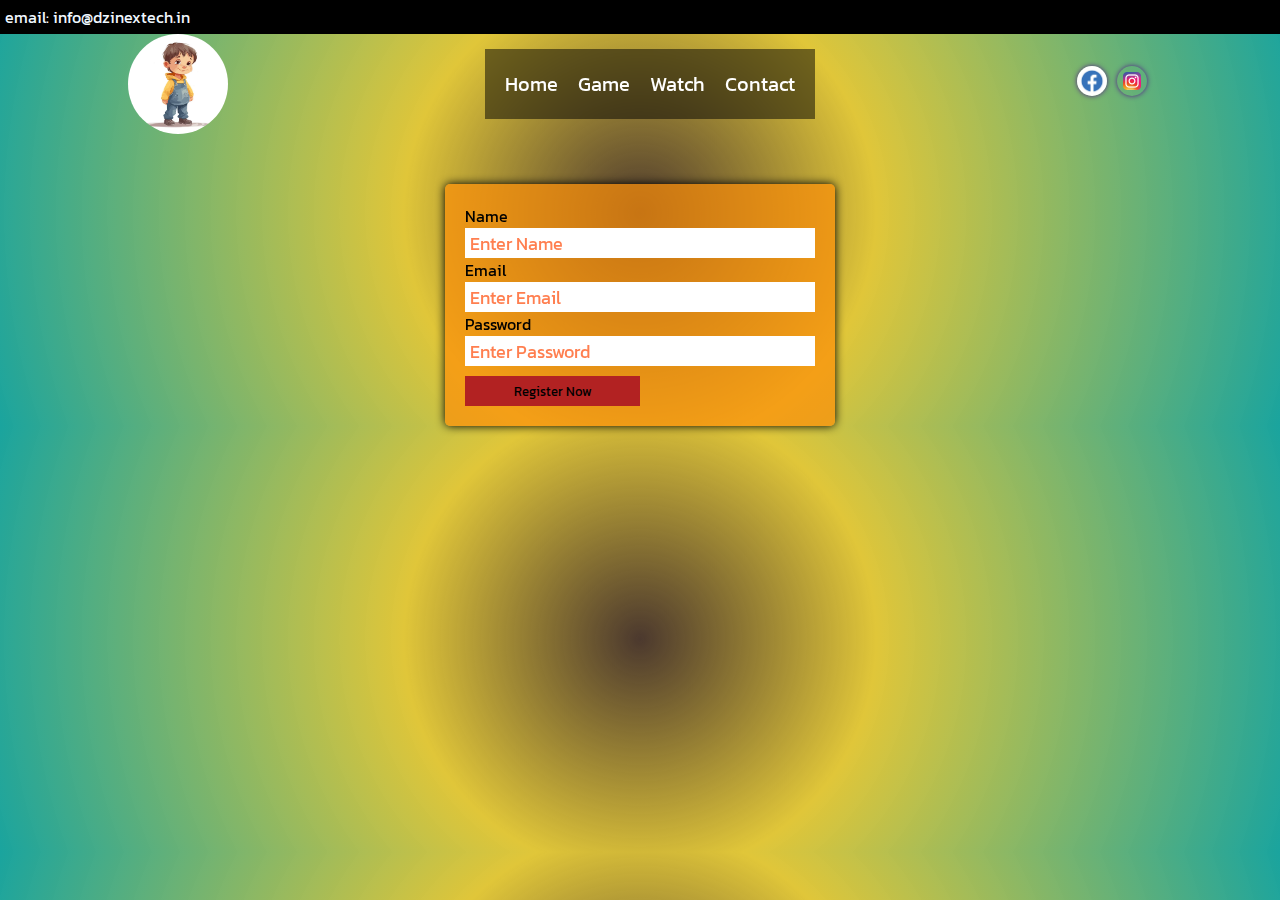
<file: register.html>
<!DOCTYPE html>
<html lang="en">
<head>
    <meta charset="UTF-8">
    <meta name="viewport" content="width=device-width, initial-scale=1.0">
    <title>Cartoon</title>
    
    <link rel="shortcut icon" href="images/logo.avif" type="image/x-icon">
    <link href="https://unpkg.com/aos@2.3.1/dist/aos.css" rel="stylesheet">
    
    <link rel="stylesheet" href="css/style.css">
</head>
<body>
    <p class="p-header">email: info@dzinextech.in</p>
    <header>
        <img src="images/logo.avif" alt="">
        <nav class="header-nav">
            <ul>
                <li><a href="index.html">Home</a></li>
                <li><a href="game.html">Game</a></li>
                <li><a href="watch.html">Watch</a></li>
                <li><a href="contact.html">Contact</a></li>
            </ul>
        </nav>
        <div class="social">
            <ul>
                <li><a href=""><img src="images/facebook.jpg" alt=""></a></li>
                <li><a href=""><img src="images/insta.webp" alt=""></a></li>
            </ul>
        </div>
    </header>
    <section class="register" data-aos="zoom-in" data-aos-duration="1500">
        <form action="">
            <label for="">Name</label>
            <input type="text" name="name" placeholder="Enter Name">
            <label for="">Email</label>
            <input type="email" name="email" placeholder="Enter Email">
            <label for="">Password</label>
            <input type="password" name="password" placeholder="Enter Password">
            <button type="submit">Register Now</button>
        </form>
    </section>
</body>
<script src="https://unpkg.com/aos@2.3.1/dist/aos.js"></script>
<script>
    AOS.init();
  </script>
</html>
</file>
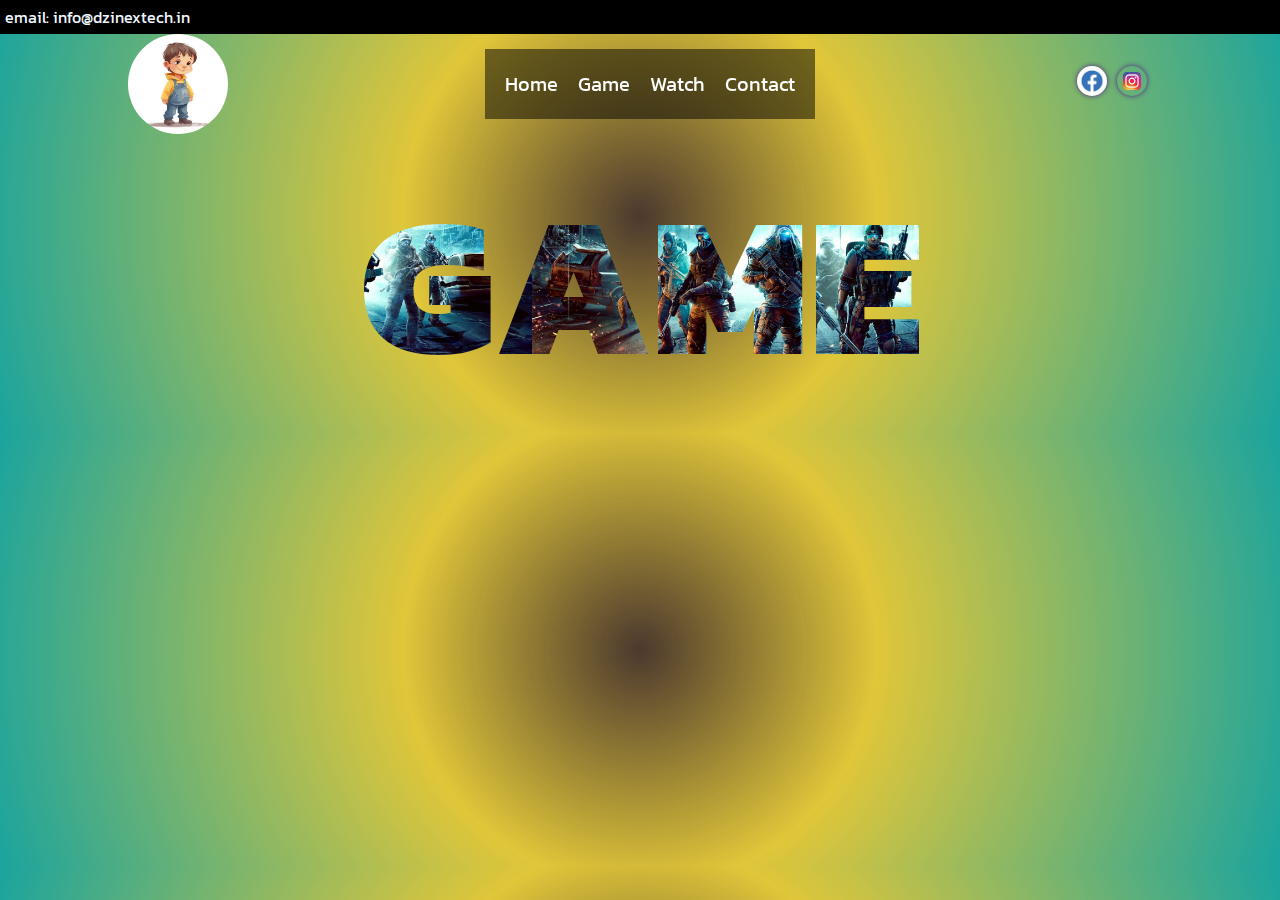
<file: watch.html>
<!DOCTYPE html>
<html lang="en">
<head>
    <meta charset="UTF-8">
    <meta name="viewport" content="width=device-width, initial-scale=1.0">
    <title>Cartoon</title>
    
    <link rel="shortcut icon" href="images/logo.avif" type="image/x-icon">
    <link href="https://unpkg.com/aos@2.3.1/dist/aos.css" rel="stylesheet">
    <link rel="stylesheet" href="https://cdnjs.cloudflare.com/ajax/libs/animate.css/4.1.1/animate.min.css"/>
    <link rel="stylesheet" href="css/style.css">
</head>
<body>
    <p class="p-header">email: info@dzinextech.in</p>
    <header>
        <img src="images/logo.avif" alt="">
        <nav class="header-nav">
            <ul>
                <li><a href="index.html">Home</a></li>
                <li><a href="game.html">Game</a></li>
                <li><a href="watch.html">Watch</a></li>
                <li><a href="contact.html">Contact</a></li>
            </ul>
        </nav>
        <div class="social">
            <ul>
                <li><a href=""><img src="images/facebook.jpg" alt=""></a></li>
                <li><a href=""><img src="images/insta.webp" alt=""></a></li>
            </ul>
        </div>
    </header>
    <section>
        <div class="text-img animate__animated animate__bounce">GAME</div>
        <div class="youtube-video">

        </div>
    </section>
</body>
<script src="https://unpkg.com/aos@2.3.1/dist/aos.js"></script>
<script>
    AOS.init();
  </script>
</html>
</file>
<file: css/style.css>
@import url('https://fonts.googleapis.com/css2?family=Kanit:ital,wght@0,100;0,200;0,300;0,400;0,500;0,600;0,700;0,800;0,900;1,100;1,200;1,300;1,400;1,500;1,600;1,700;1,800;1,900&display=swap');

*{
    margin: 0px;
    padding:0px;
    font-family: "Kanit", sans-serif;;
}
body{
    background: rgb(36,13,0);
    background: radial-gradient(circle, rgba(36,13,0,0.8195643095768375) 0%, rgba(222,194,43,0.9346590909090909) 35%, rgba(26,164,158,1) 100%);
}
.index-body{
    background-image: url('../images/bg1.jpg');
    background-size: cover;
    background-repeat: no-repeat;
    height: 100vh;
}
.p-header{
    background-color: black;
    color:aliceblue;
    padding: 5px;
}
header{
    display: flex;
    justify-content: space-around;
    align-items: center;
    flex-wrap: wrap;
    position:sticky;
    top:10px;
}

header img{
    width: 100px;
    height: 100px;
    border-radius: 50%;

}
.header-nav ul{
    list-style-type: none;
    display: flex;
    padding: 10px;
    
    backdrop-filter: blur(3px);
    background-color: rgba(0, 0, 0, 0.5);
    
}
.header-nav ul li{
    padding: 10px;
}
.header-nav ul li a{
    text-decoration: none;
    font-size: 1.25em;
    color:white;
}
.header-nav ul li a:hover{
    text-decoration: overline;
}
.social ul{
    display:flex;
    list-style-type: none;
}
.social ul li{
    padding: 5px;
    border-radius: 50%;
    transition: .25s;
}
.social ul li:hover{
    transform: translate(0px,-5px);
    box-shadow: 0px 5px 5px;
}
.social img{
    width: 30px;
    height: 30px;
    border-radius: 50%;
    box-shadow: 0px 0px 5px;
}

.index-section{
    height: 80vh;
    display: flex;
    flex-direction: column;
    justify-content: center;
    align-items: center;
    padding-top: 100px;
}
.index-section h1{
    font-size: 3.5em;
    color: rgb(12, 12, 12);
}
.index-section button{
    width: 200px;
    height: 50px;
    font-size: 1.25em;
    background-color: rgb(245, 13, 13);
    color: white;
    border: none;
    opacity: .8;
}
.index-section button:hover{
    cursor: pointer;
    opacity: 1;
}

.register{
    background-color: rgb(252, 142, 8,.7);
    padding: 20px;
    width: 350px;
    margin: auto;
    margin-top: 50px;
    border-radius: 5px;
    box-shadow: 0px 0px 10px;
}
.register form{
    display: flex;
    flex-direction: column;
}
.register form input{
    height: 30px;
    font-size: 1.15em;
    padding: 0px 5px;
    border: none;
    outline: none;
    transition: .25s;
}
.register form input:focus{
    border-bottom: 2px solid rgb(25, 16, 13);
    background-color: rgb(243, 179, 155);
}
.register form input::placeholder{
    color:coral;
}
.register form button{
    width: 50%;
    height: 30px;
    background-color: firebrick;
    margin-top: 10px;
    border: none;
}
.register form button:hover{
    cursor: pointer;
    background: rgb(36,0,3);
    background: linear-gradient(90deg, rgba(36,0,3,0.8195643095768375) 0%, rgba(215,99,141,0.9346590909090909) 35%, rgba(164,150,26,1) 100%);
}

.text-img{
    font-size: 200px;
    font-weight: 900;
    background-image: url('../images/bg2.jpg');
    background-size: contain;
    text-align: center;
    background-clip: text;
    -webkit-text-fill-color: transparent;
}
</file>
